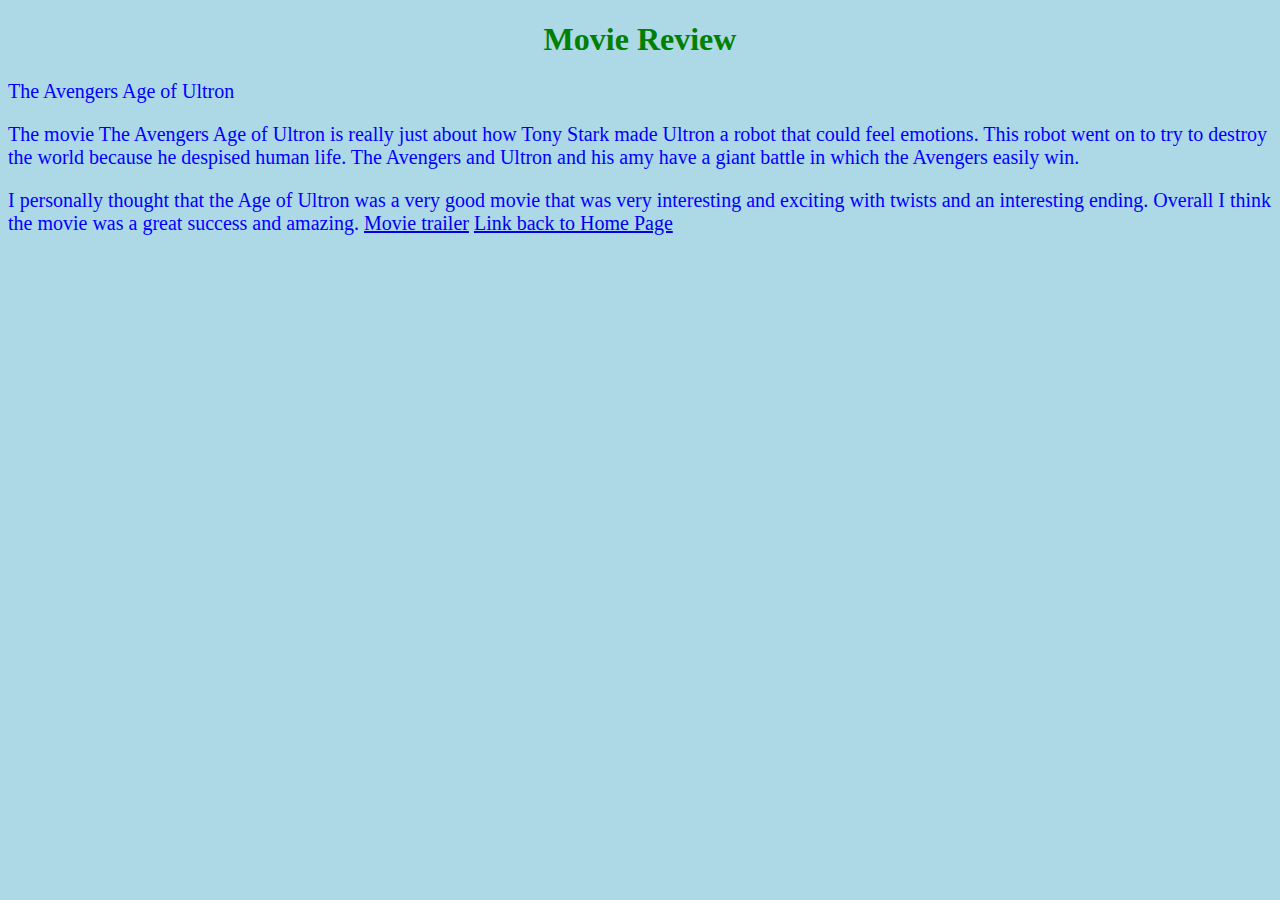
<file: CSSfile.html>
<!DOCTYPE html>
<html>
<head>
<style>
body {
    background-color: lightblue;
}

h1 {
    color: white;
    text-align: center;
}

p {
    font-family: verdana;
    font-size: 20px;
}
</style>
</head>
<body>
<html>
<head>
<style>
body {
    color: blue;
}

h1 {
    color: green;
}
</style>
</head>
<body>

<h1>Movie Review</h1>
<p>The Avengers Age of Ultron<p>

<p>The movie The Avengers Age of Ultron is really just about how Tony Stark made Ultron a robot that could feel emotions. This robot went on to try to destroy the world because he despised human life. The Avengers and Ultron and his amy have a giant battle in which the Avengers easily win.</p> 
<p>I personally thought that the Age of Ultron was a very good movie that was very interesting and exciting with twists and an interesting ending. Overall I think the movie was a great success and amazing. 
<a href="https://youtu.be/tmeOjFno6Do">Movie trailer</a>

<a href="aboutme2.html">Link back to Home Page</a>

</body>
</html>
</file>
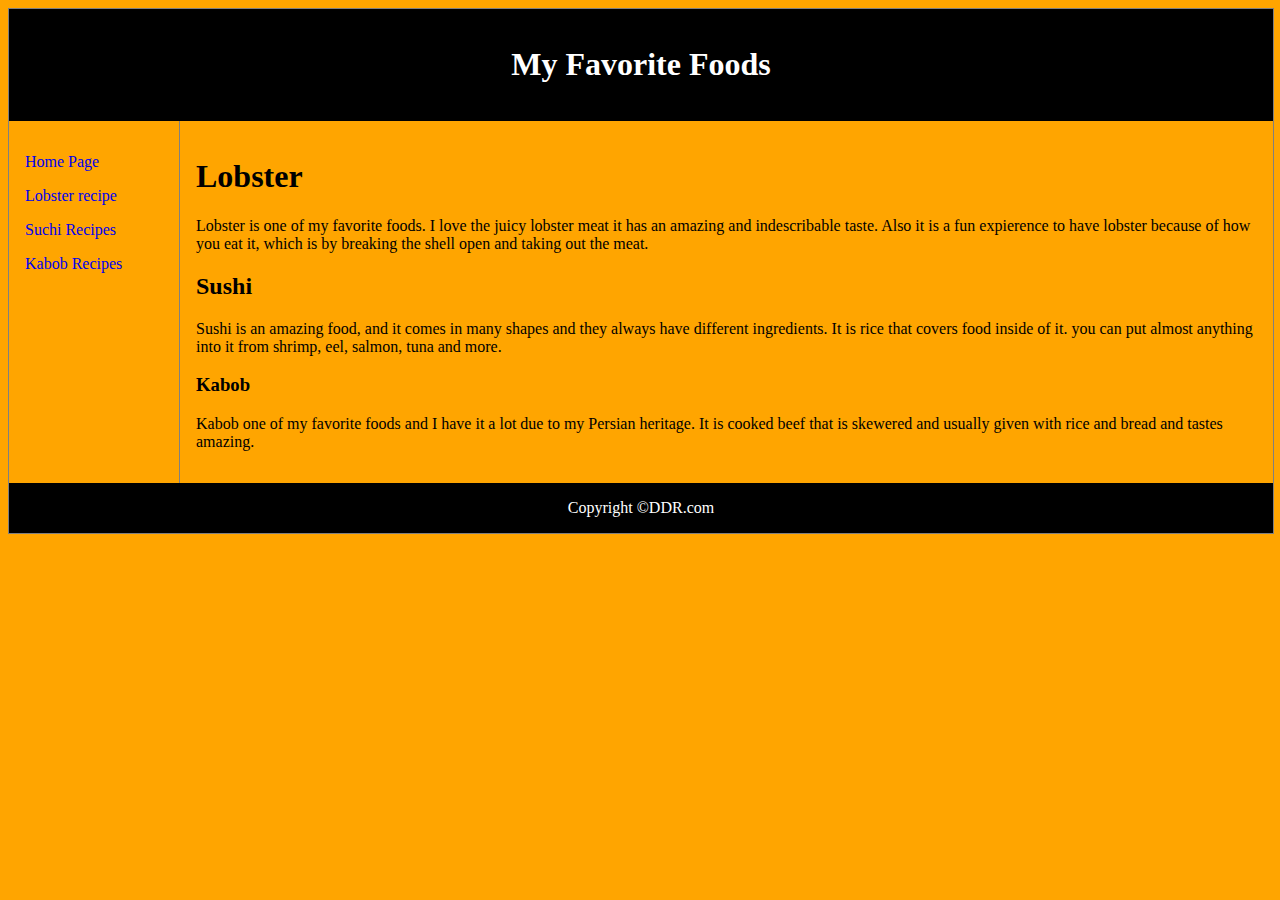
<file: favoritefoods.html>
<!DOCTYPE html>
<html>
<head>
<style>
div.container {
    width: 100%;
    border: 1px solid gray;
}
header, footer {
    padding: 1em;
    color: white;
    background-color: black;
    clear: left;
    text-align: center;
}
nav {
    float: left;
    max-width: 160px;
    margin: 0;
    padding: 1em;
}
nav ul {
    list-style-type: none;
    padding: 0;
}
   
nav ul a {
    text-decoration: none;
}
article {
    margin-left: 170px;
    border-left: 1px solid gray;
    padding: 1em;
    overflow: hidden;
}
</style>
</head>
<body>

<div class="container">

<header>
   <h1> My Favorite Foods</h1>
</header>
  
<nav>
  <ul>
<a href="index.html">Home Page</a>
 <p><a href="http://www.lobsterfrommaine.com/recipe/butter-poached-maine-lobster-tails/">Lobster recipe</a></p>
 <p><a href="http://www.foodnetwork.com/recipes/sushi-rolls-recipe-2040225"> Suchi Recipes</a></p>
<p><a href="http://allrecipes.com/recipe/17904/kabobs/">Kabob Recipes</a></p>
 
 </ul>
</nav>

<article>
<h1>Lobster</h1>
<p>Lobster is one of my favorite foods. I love the juicy lobster meat it has an amazing and indescribable taste. Also it is a fun expierence to have lobster because of how you eat it, which is by breaking the shell open and taking out the meat. </p>
<h2> Sushi</h2> <p> Sushi is an amazing food, and it comes in many shapes and they always have different ingredients. It is rice that covers food inside of it. you can put almost anything into it from shrimp, eel, salmon, tuna and more.  


<h3> Kabob</h3>


<p>Kabob one of my favorite foods and I have it a lot due to my Persian heritage. It is cooked beef that is skewered and usually given with rice and bread and tastes amazing.</p>


<style>
body {
    background-color:orange;
}
</style>
</head>
<body>


</article>



<footer>Copyright &copy;DDR.com</footer>

</div>

</body>
</html>
</file>
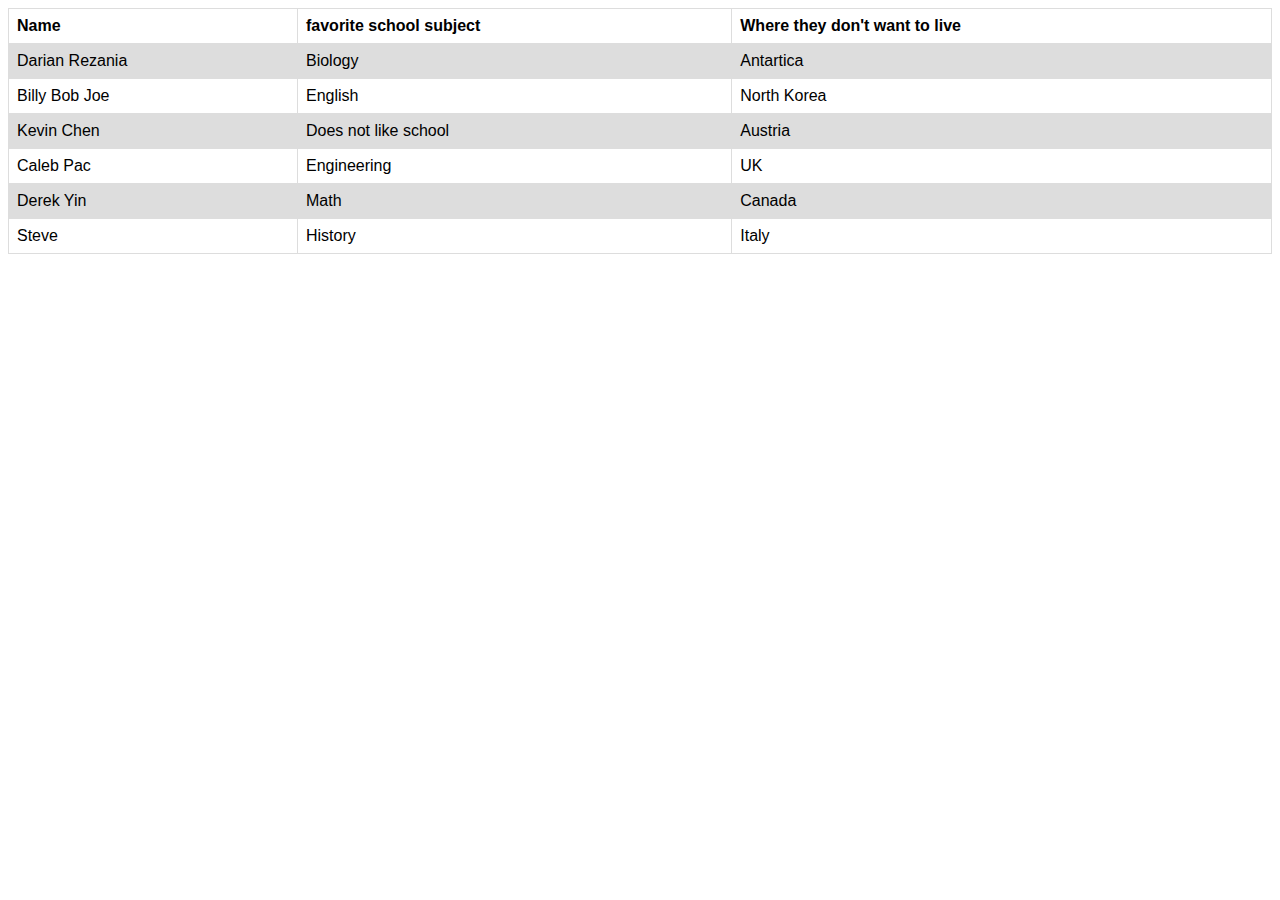
<file: inde.html>
<!DOCTYPE html>
<html>
<head>
<style>
table {
    font-family: arial, sans-serif;
    border-collapse: collapse;
    width: 100%;
}

td, th {
    border: 1px solid #dddddd;
    text-align: left;
    padding: 8px;
}

tr:nth-child(even) {
    background-color: #dddddd;
}
</style>
</head>
<body>

<table>
  <tr>
    <th>Name</th>
    <th>favorite school subject</th>
    <th>Where they don't want to live</th>
  </tr>
  <tr>
    <td>Darian Rezania</td>
    <td>Biology</td>
    <td>Antartica</td>
  </tr>
  <tr>
    <td>Billy Bob Joe</td>
    <td>English</td>
    <td>North Korea</td>
  </tr>
  <tr>
    <td>Kevin Chen</td>
    <td>Does not like school</td>
    <td>Austria</td>
  </tr>
  <tr>
    <td>Caleb Pac</td>
    <td>Engineering</td>
    <td>UK</td>
  </tr>
  <tr>
    <td>Derek Yin</td>
    <td>Math</td>
    <td>Canada</td>
  </tr>
  <tr>
    <td>Steve </td>
    <td>History</td>
    <td>Italy</td>
  </tr>
</table>

</body>
</html>
</file>
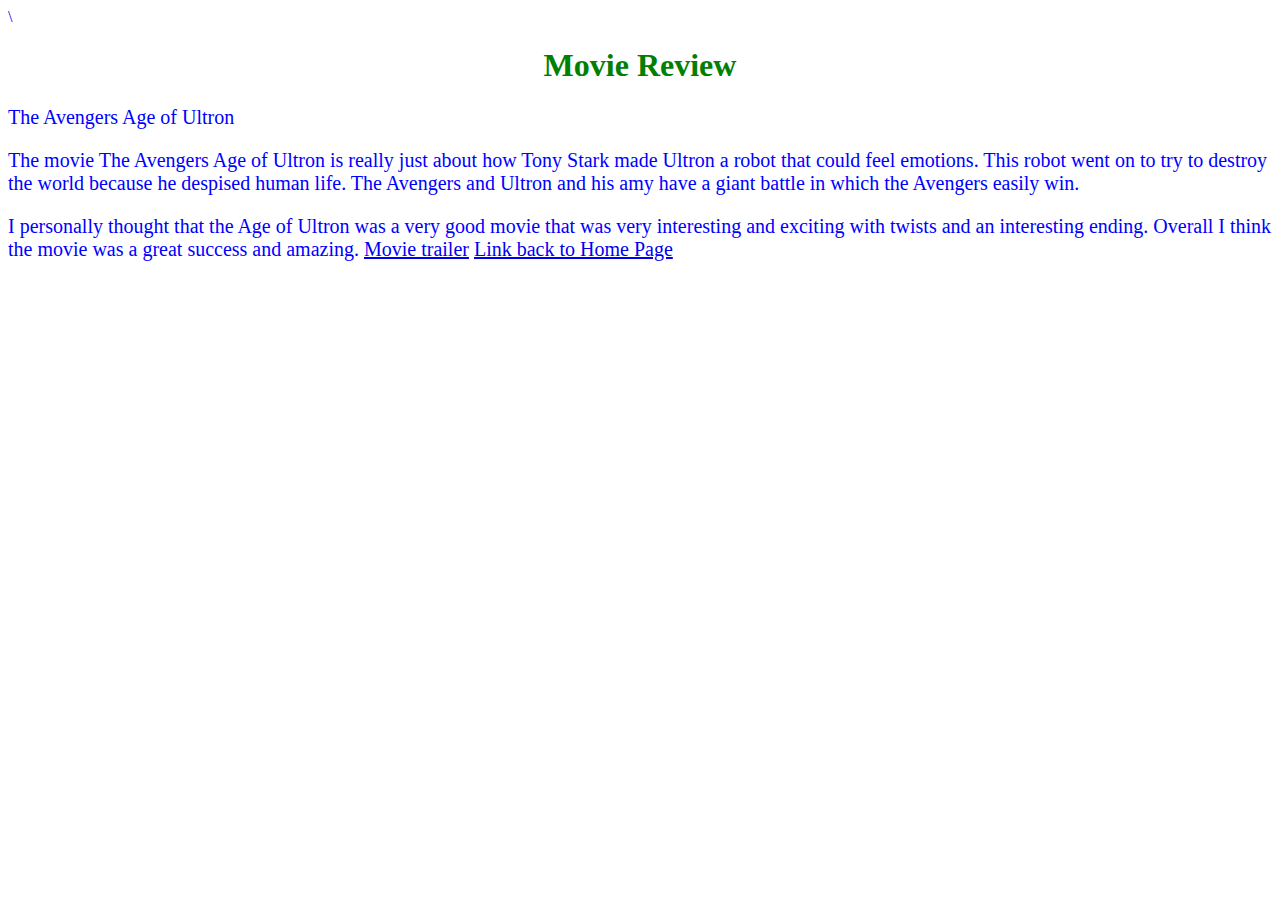
<file: movie.html>
<!DOCTYPE html>\
<html>
<head>
     <link rel="stylesheet" href="movie.css">
    <style>
body {
    color: blue;
}

h1 {
    color: green;
}
</style>
</head>
  
<body>
<h1>Movie Review</h1>
<p>The Avengers Age of Ultron<p>

<p>The movie The Avengers Age of Ultron is really just about how Tony Stark made Ultron a robot that could feel emotions. This robot went on to try to destroy the world because he despised human life. The Avengers and Ultron and his amy have a giant battle in which the Avengers easily win.</p> 
<p>I personally thought that the Age of Ultron was a very good movie that was very interesting and exciting with twists and an interesting ending. Overall I think the movie was a great success and amazing. 
<a href="https://youtu.be/tmeOjFno6Do">Movie trailer</a>

<a href="index.html">Link back to Home Page</a>

</body>
</html>
</file>
<file: movie.css>
<!DOCTYPE html>
<html>
<head>
<style>
body {
    background-color: lightblue;
}
h1 {
    color: white;
    text-align: center;
}
p {
    font-family: verdana;
    font-size: 20px;
}
</style>
</head>
<body>
<html>
<head>
<style>
body {
    color: blue;
}
h1 {
    color: green;
}
</style>
</head>
<body>

<h1>Movie Review</h1>
<p>The Avengers Age of Ultron<p>

<p>The movie The Avengers Age of Ultron is really just about how Tony Stark made Ultron a robot that could feel emotions. This robot went on to try to destroy the world because he despised human life. The Avengers and Ultron and his amy have a giant battle in which the Avengers easily win.</p> 
<p>I personally thought that the Age of Ultron was a very good movie that was very interesting and exciting with twists and an interesting ending. Overall I think the movie was a great success and amazing. 
<a href="https://youtu.be/tmeOjFno6Do">Movie trailer</a>

<a href="index.html">Link back to Home Page</a>

</body>
</html>
</file>
